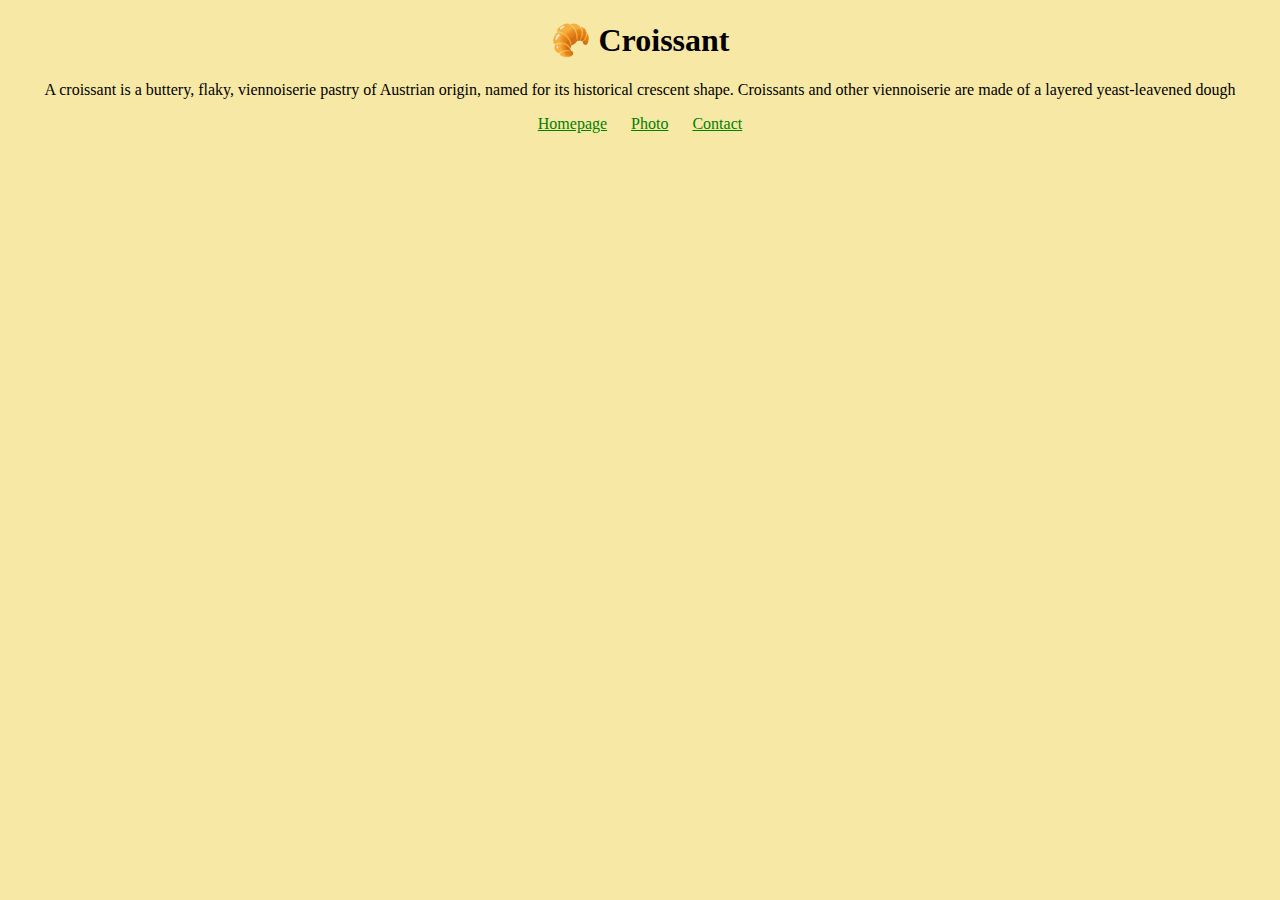
<file: index.html>
<!DOCTYPE html>
<html lang="en">
  <head>
    <meta charset="UTF-8" />
    <meta http-equiv="X-UA-Compatible" content="IE=edge" />
    <meta name="viewport" content="width=device-width, initial-scale=1.0" />
    <meta name="description" content="Tatse the best croissant in town">
    <link rel="stylesheet" href="src/styles.css" />
    <title>The Best Croissant in New York City - Croissant.com</title>
  </head>
  <body>
    <h1>🥐 Croissant</h1>
    <p>
      A croissant is a buttery, flaky, viennoiserie pastry of Austrian origin,
      named for its historical crescent shape. Croissants and other viennoiserie
      are made of a layered yeast-leavened dough
    </p>

    <footer>
      <a href="/" title="Home">Homepage</a>
      <a href="/photo.html" title="Croissant photo">Photo</a>
      <a href="/contact.html" title="Contact Croissant.com">Contact</a>
    </footer>
  </body>
</html>
</file>
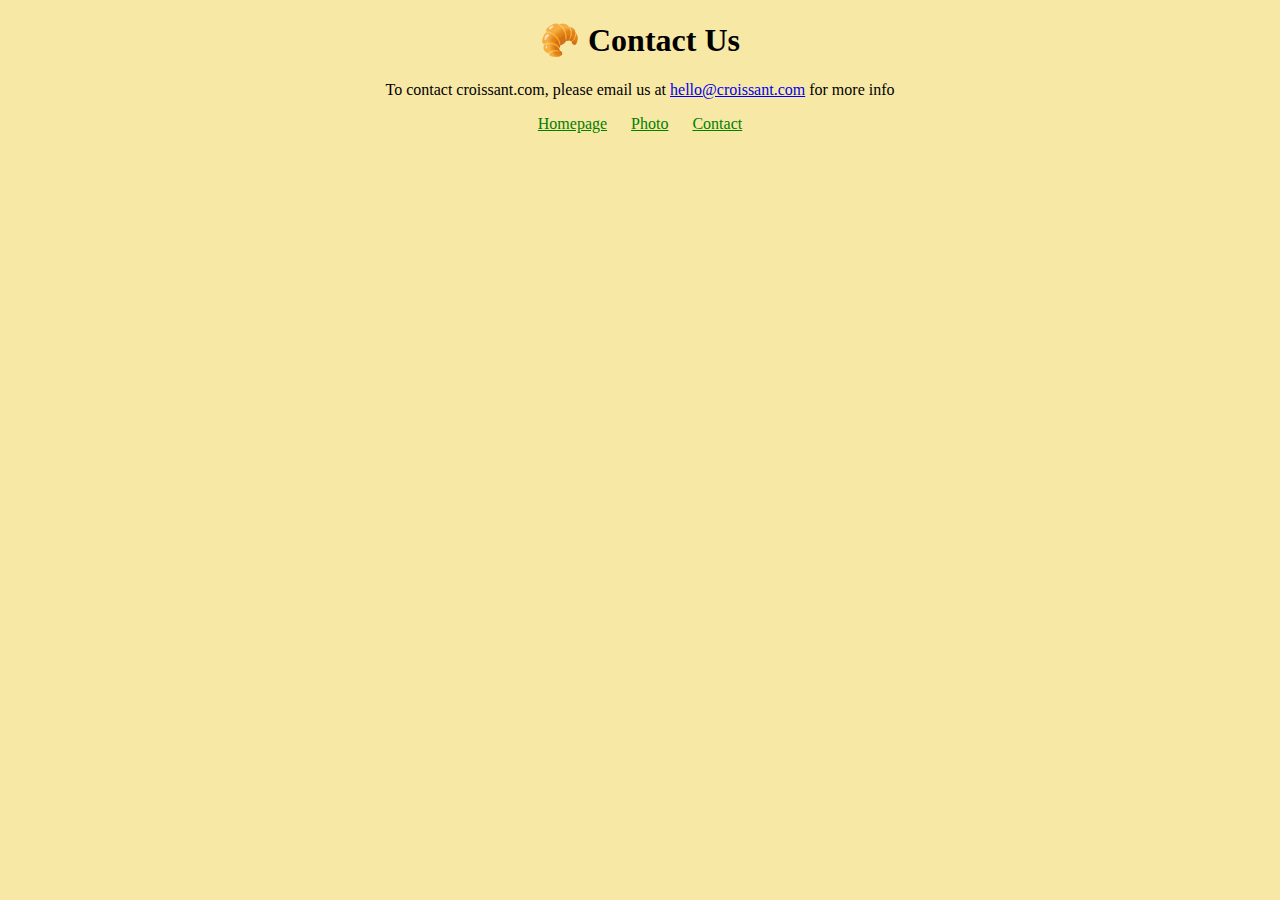
<file: contact.html>
<!DOCTYPE html>
<html lang="en">
  <head>
    <meta charset="UTF-8" />
    <meta http-equiv="X-UA-Compatible" content="IE=edge" />
    <meta name="viewport" content="width=device-width, initial-scale=1.0" />
    <meta
      name="description"
      content="Contact us at Croissant.com to learn more about our homemade croissants"
    />
    <link rel="stylesheet" href="src/styles.css" />

    <title>Contact Us - Croissant.com</title>
    <h1>🥐 Contact Us</h1>
    <p>
      To contact croissant.com, please email us at
      <a href="mailto:hello@croissant.com" title="Email us"
        >hello@croissant.com</a
      >
      for more info
    </p>
  </head>
  <body>
    <footer>
      <a href="/" title="Home">Homepage</a>
      <a href="/photo.html" title="Croissant photo">Photo</a>
      <a href="/contact.html" title="Contact Croissant.com">Contact</a>
    </footer>
  </body>
</html>
</file>
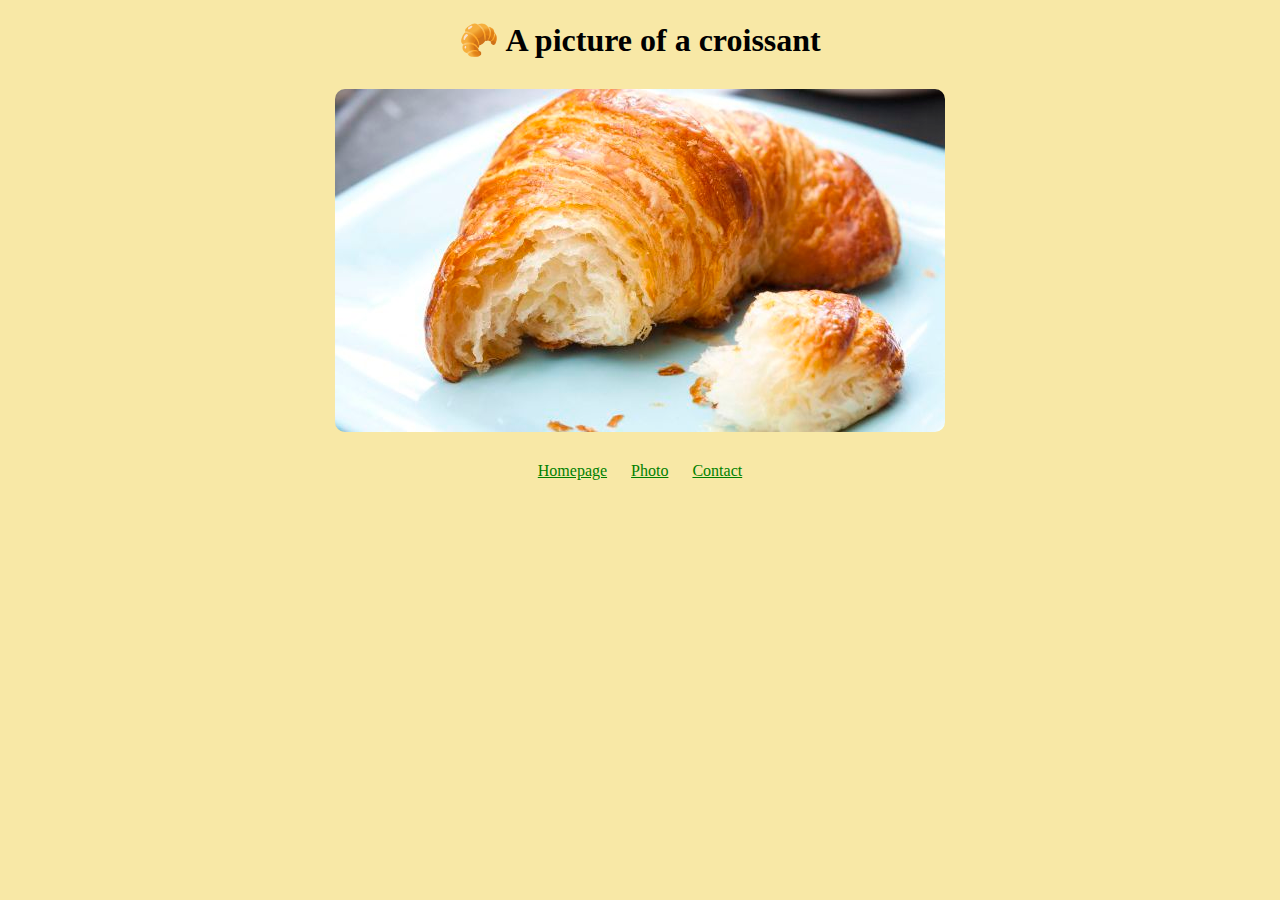
<file: photo.html>
<!DOCTYPE html>
<html lang="en">
  <head>
    <meta charset="UTF-8" />
    <meta http-equiv="X-UA-Compatible" content="IE=edge" />
    <meta name="viewport" content="width=device-width, initial-scale=1.0" />
    <meta
      name="description"
      content="Enjoy a beautiful picture of a homemade croissant"
    />

    <link rel="stylesheet" href="src/styles.css" />
    <title>🥐 An example of a perfect croissant</title>
  </head>
  <body>
    <h1>🥐 A picture of a croissant</h1>
    <img
      src="src/croissant-img.jpg"
      alt="flakey croissant"
      class="croissant-photo"
    />

    <footer>
      <a href="/" title="Home">Homepage</a>
      <a href="/photo.html" title="Croissant photo">Photo</a>
      <a href="/contact.html" title="Contact Croissant.com">Contact</a>
    </footer>
  </body>
</html>
</file>
<file: src/styles.css>
body {
  background-color: #f8e8a6;
}

h1,
p {
  text-align: center;
}

footer {
  text-align: center;
}

footer a {
  margin: 0 10px;
  color: green;
}

.croissant-photo {
  max-width: 100%;
  border-radius: 10px;
  display: block;
  margin: 30px auto;
}
</file>
